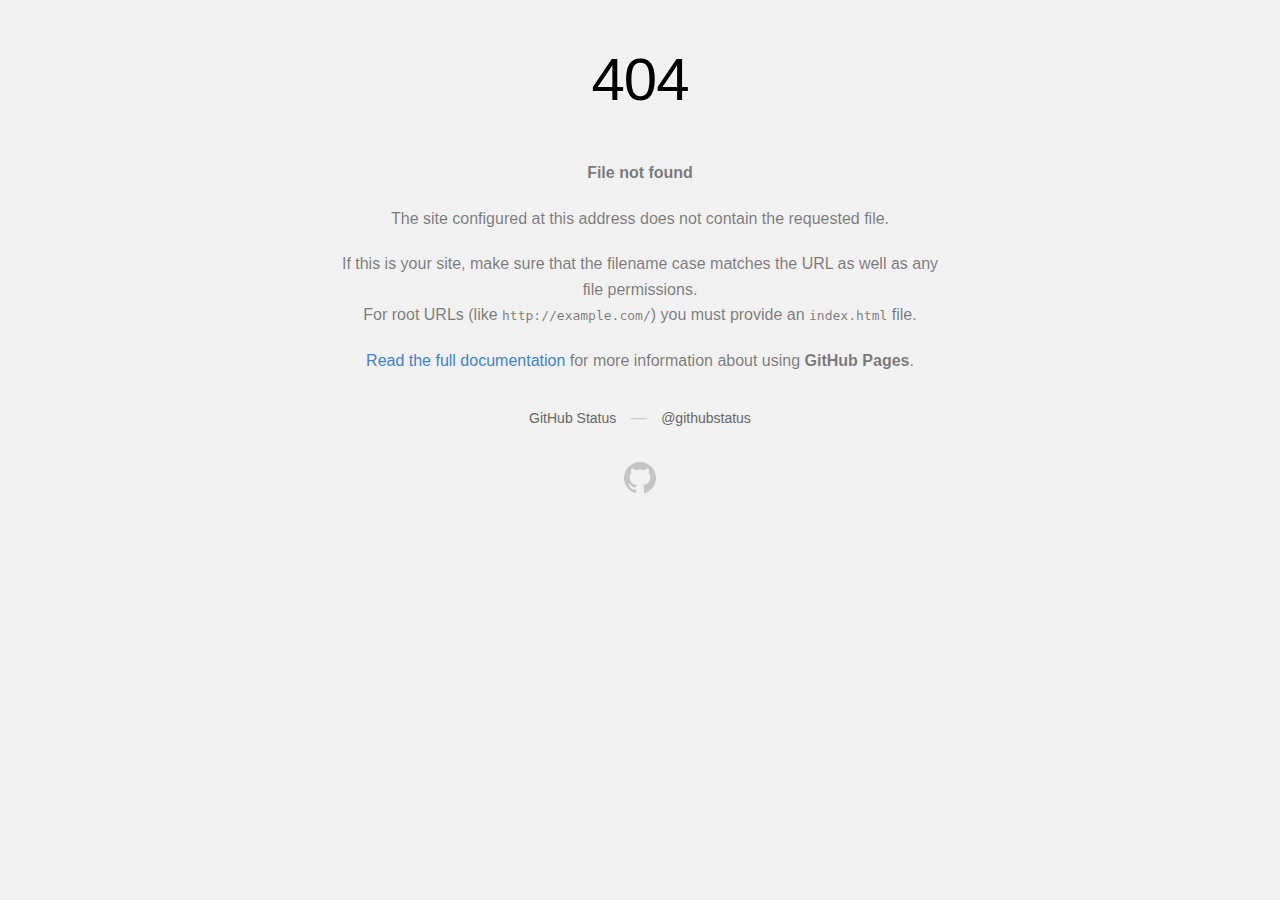
<file: layouts/RTL.html>
<!DOCTYPE html>
<html>
  <head>
    <meta http-equiv="Content-type" content="text/html; charset=utf-8">
    <meta http-equiv="Content-Security-Policy" content="default-src 'none'; style-src 'unsafe-inline'; img-src data:; connect-src 'self'">
    <title>Page not found &middot; GitHub Pages</title>
    <style type="text/css" media="screen">
      body {
        background-color: #f1f1f1;
        margin: 0;
        font-family: "Helvetica Neue", Helvetica, Arial, sans-serif;
      }

      .container { margin: 50px auto 40px auto; width: 600px; text-align: center; }

      a { color: #4183c4; text-decoration: none; }
      a:hover { text-decoration: underline; }

      h1 { width: 800px; position:relative; left: -100px; letter-spacing: -1px; line-height: 60px; font-size: 60px; font-weight: 100; margin: 0px 0 50px 0; text-shadow: 0 1px 0 #fff; }
      p { color: rgba(0, 0, 0, 0.5); margin: 20px 0; line-height: 1.6; }

      ul { list-style: none; margin: 25px 0; padding: 0; }
      li { display: table-cell; font-weight: bold; width: 1%; }

      .logo { display: inline-block; margin-top: 35px; }
      .logo-img-2x { display: none; }
      @media
      only screen and (-webkit-min-device-pixel-ratio: 2),
      only screen and (   min--moz-device-pixel-ratio: 2),
      only screen and (     -o-min-device-pixel-ratio: 2/1),
      only screen and (        min-device-pixel-ratio: 2),
      only screen and (                min-resolution: 192dpi),
      only screen and (                min-resolution: 2dppx) {
        .logo-img-1x { display: none; }
        .logo-img-2x { display: inline-block; }
      }

      #suggestions {
        margin-top: 35px;
        color: #ccc;
      }
      #suggestions a {
        color: #666666;
        font-weight: 200;
        font-size: 14px;
        margin: 0 10px;
      }

    </style>
  </head>
  <body>

    <div class="container">

      <h1>404</h1>
      <p><strong>File not found</strong></p>

      <p>
        The site configured at this address does not
        contain the requested file.
      </p>

      <p>
        If this is your site, make sure that the filename case matches the URL
        as well as any file permissions.<br>
        For root URLs (like <code>http://example.com/</code>) you must provide an
        <code>index.html</code> file.
      </p>

      <p>
        <a href="https://help.github.com/pages/">Read the full documentation</a>
        for more information about using <strong>GitHub Pages</strong>.
      </p>

      <div id="suggestions">
        <a href="https://githubstatus.com">GitHub Status</a> &mdash;
        <a href="https://twitter.com/githubstatus">@githubstatus</a>
      </div>

      <a href="/" class="logo logo-img-1x">
        <img width="32" height="32" title="" alt="" src="[data-uri]">
      </a>

      <a href="/" class="logo logo-img-2x">
        <img width="32" height="32" title="" alt="" src="[data-uri]">
      </a>
    </div>
  </body>
</html>
</file>
